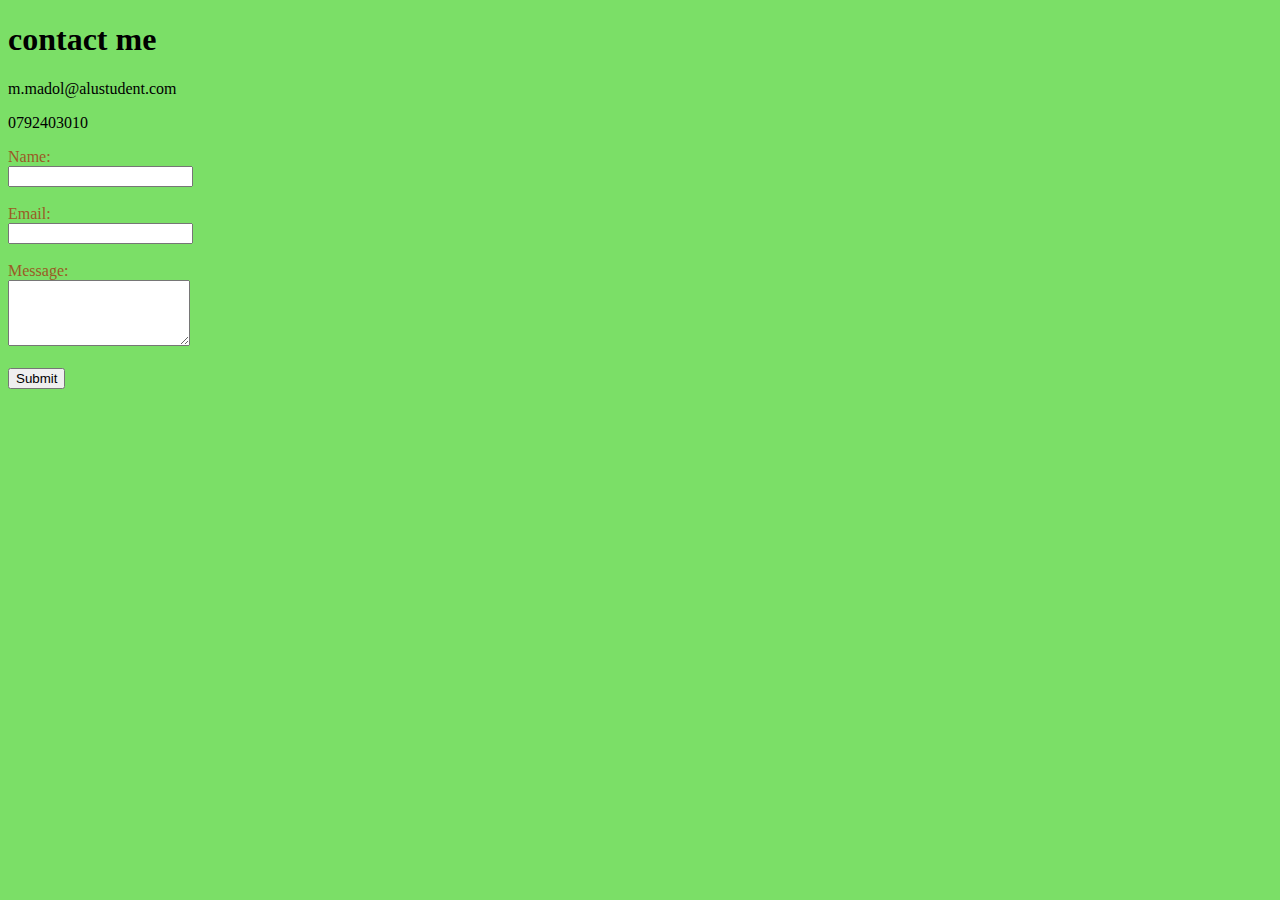
<file: contact.html>
<!DOCTYPE html>
<html lang="en">
<head>
    <meta charset="UTF-8">
    <meta name="viewport" content="width=device-width, initial-scale=1.0">
    <title>contact.html</title>
    <style>
        body {
            background-color: #32ce13a4;
        }

        main {
            color: #9a5b25;
        }
    </style>
</head>
<body>
    <h1>contact me</h1>
    <p>m.madol@alustudent.com</p>
    <p>0792403010</p>
    <main>
        <form action="submit_form.php" method="POST">
            <label for="name">Name:</label><br>
            <input type="text" id="name" name="name" required><br><br>

            <label for="email">Email:</label><br>
            <input type="email" id="email" name="email" required><br><br>

            <label for="message">Message:</label><br>
            <textarea id="message" name="message" rows="4" required></textarea><br><br>

            <input type="submit" value="Submit">
        </form>
    </main>
</body>
</html>
</file>
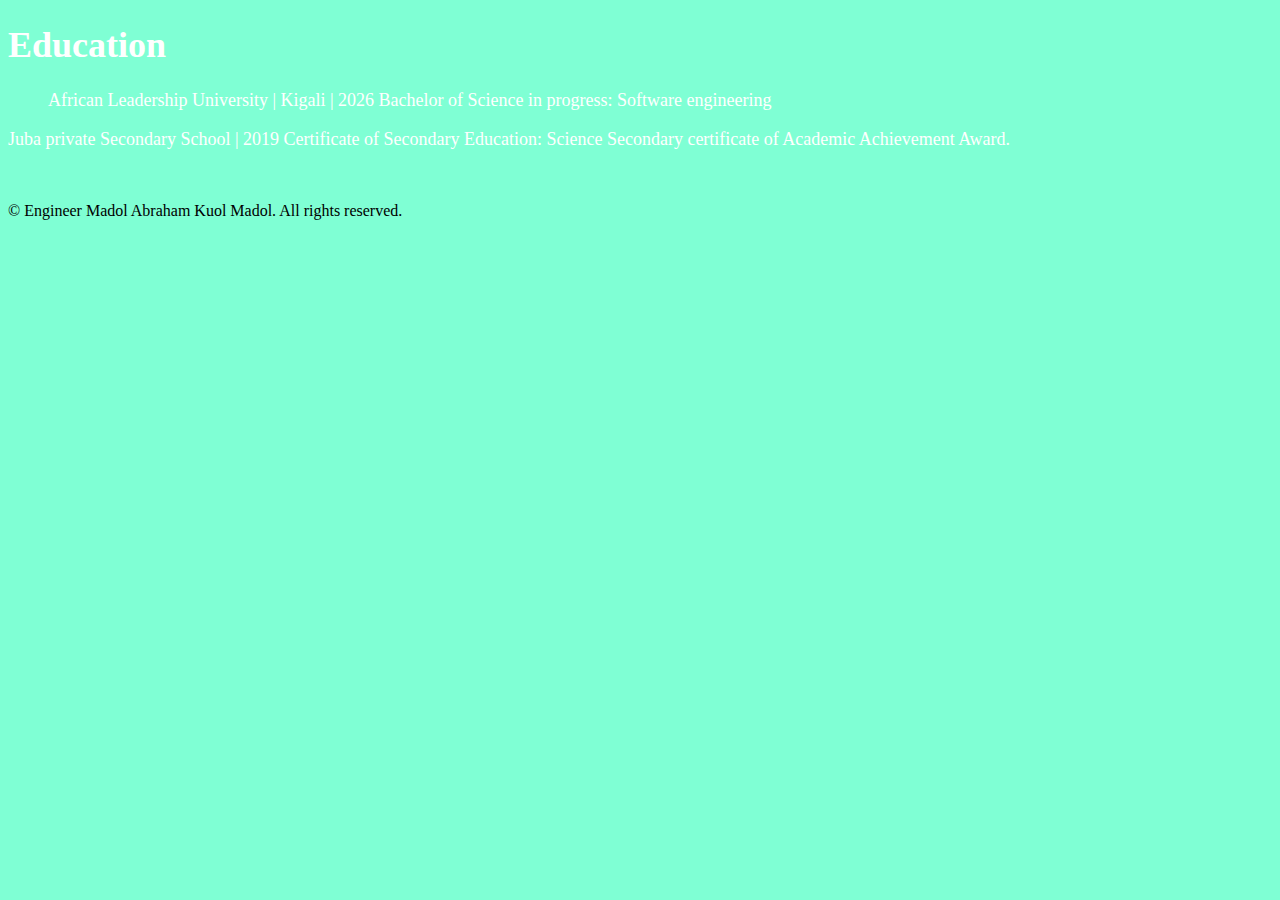
<file: education.html>
<!DOCTYPE html>
<html lang="en">
<head>
    <meta charset="UTF-8">
    <meta name="viewport" content="width=device-width, initial-scale=1.0">
    <title>Your Name - Education</title>
    <style>
        body {
            background-color: aquamarine;
        }
        main {
            color: white;
            font-size: large;
        }
    </style>
</head>
<body>
    
    <main>
        <section id="education">
            <h1>Education</h1>
            <p>
                <ul>
                    <l>African Leadership University | Kigali | 2026
                Bachelor of Science in progress: Software engineering<l/>
            </ul>
               <li> Juba private Secondary School | 2019
                Certificate of Secondary Education: Science
                Secondary certificate of Academic Achievement Award.</li></p>
        </section>
    </main><br>


    <footer>
        <p>&copy; Engineer Madol Abraham Kuol Madol. All rights reserved.</p>
    </footer>
</body>
</html>
</file>
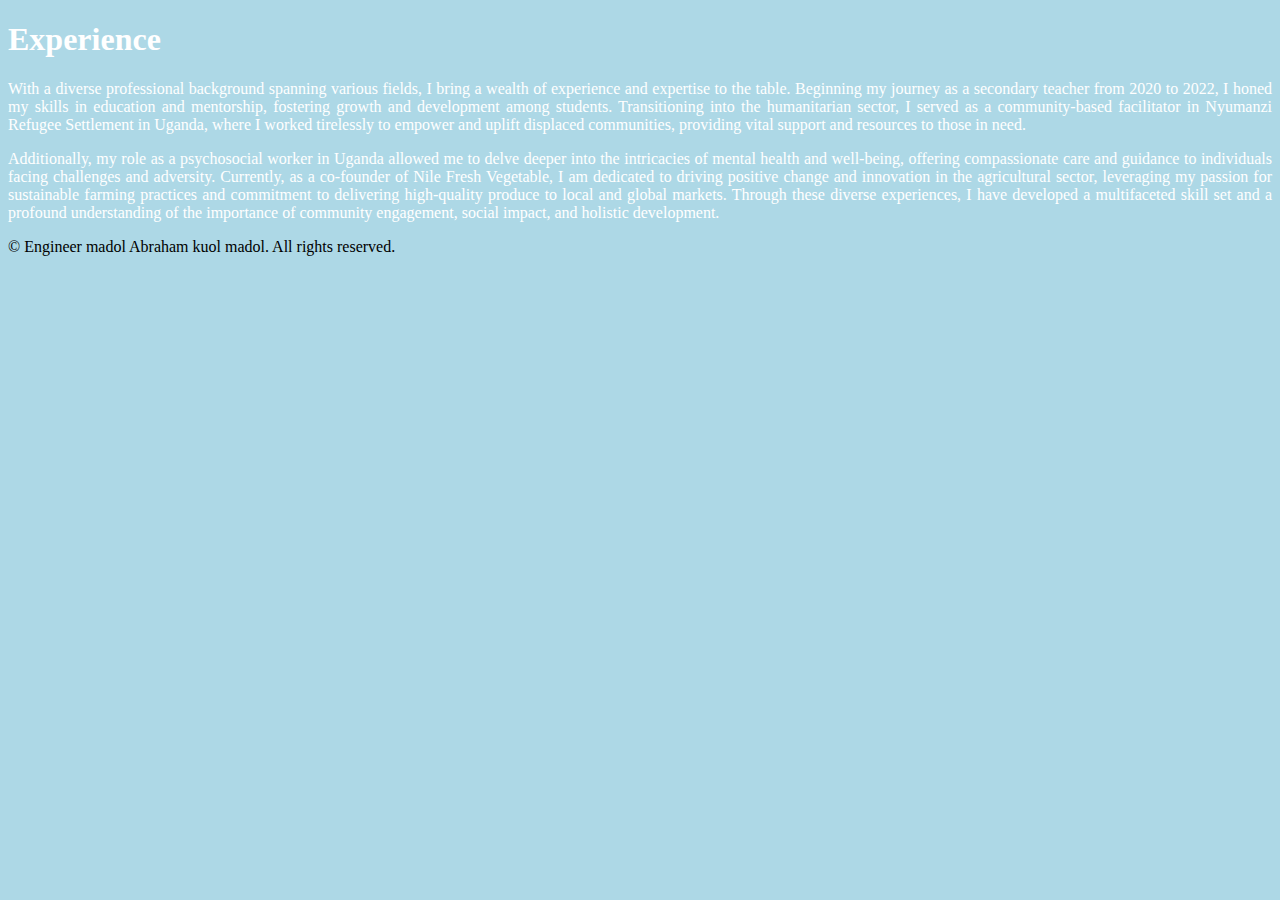
<file: experience.html>
<!DOCTYPE html>
<html lang="en">
<head>
    <meta charset="UTF-8">
    <meta name="viewport" content="width=device-width, initial-scale=1.0">
    <title>Your Name - Experience</title>
    <style>
        body {
            background-color: lightblue;
        }
        
        
        main {
            color: white;
            font-weight: 100;
            font-family: 'Times New Roman', Times, serif;
            text-align: center;
            text-align: justify;
            
        }
        
    </style>
</head>
<body>
    

    <main>
        <section id="experience">
            <h1>Experience</h1>
            <p>
                With a diverse professional background spanning various fields, 
                I bring a wealth of experience and expertise to the table. 
                Beginning my journey as a secondary teacher from 2020 to 2022,
                 I honed my skills in education and mentorship, fostering growth and development among students. 
                 Transitioning into the humanitarian sector, I served as a community-based facilitator in Nyumanzi Refugee Settlement in Uganda,
                  where I worked tirelessly to empower and uplift displaced communities, providing vital support and resources to those in need.
            </p>
                <p>

                Additionally, my role as a psychosocial worker in Uganda allowed me to delve deeper into the intricacies of mental health
                 and well-being, offering compassionate care and guidance to individuals facing challenges and adversity.
                  Currently, as a co-founder of Nile Fresh Vegetable, I am dedicated to driving positive change and innovation in the agricultural sector,
                   leveraging my passion for sustainable farming practices and commitment to delivering high-quality produce to local and global markets. 
                   Through these diverse experiences, I have developed a multifaceted skill set and a profound understanding of the importance of community engagement, 
                   social impact, and holistic development. 
                </p>
        </section>
    </main>

    <footer>
        <p>&copy; Engineer madol Abraham kuol madol. All rights reserved.</p>
    </footer>
</body>
</html>
</file>
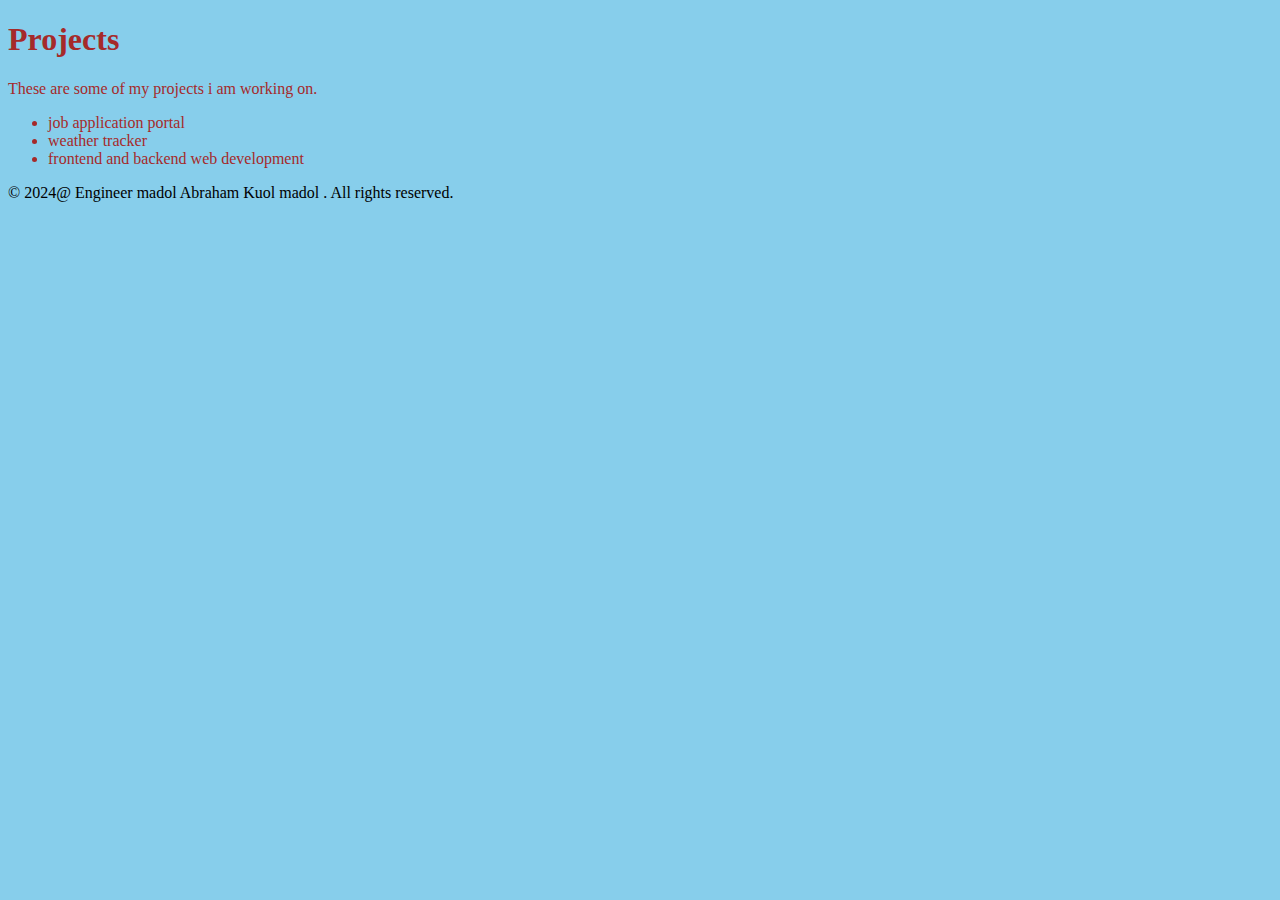
<file: projects.html>
<!DOCTYPE html>
<html lang="en">
<head>
    <meta charset="UTF-8">
    <meta name="viewport" content="width=device-width, initial-scale=1.0">
    <title>Your Name - Projects</title>
    <style>
        body {
            background-color: skyblue;
        }

        main {
            color: brown;
        }
    </style>
</head>
<body>
    

    <main>
        <section id="projects">
            <h1>Projects</h1>
            <p>These are some of my projects i am working on.</p>
            <ul>
                <li>job application portal</li>
                <li>weather tracker</li>
                <li>frontend and backend web development</li>
            </ul>
        </section>
    </main>

    <footer>
        <p>&copy; 2024@ Engineer madol Abraham Kuol madol . All rights reserved.</p>
    </footer>
</body>
</html>
</file>
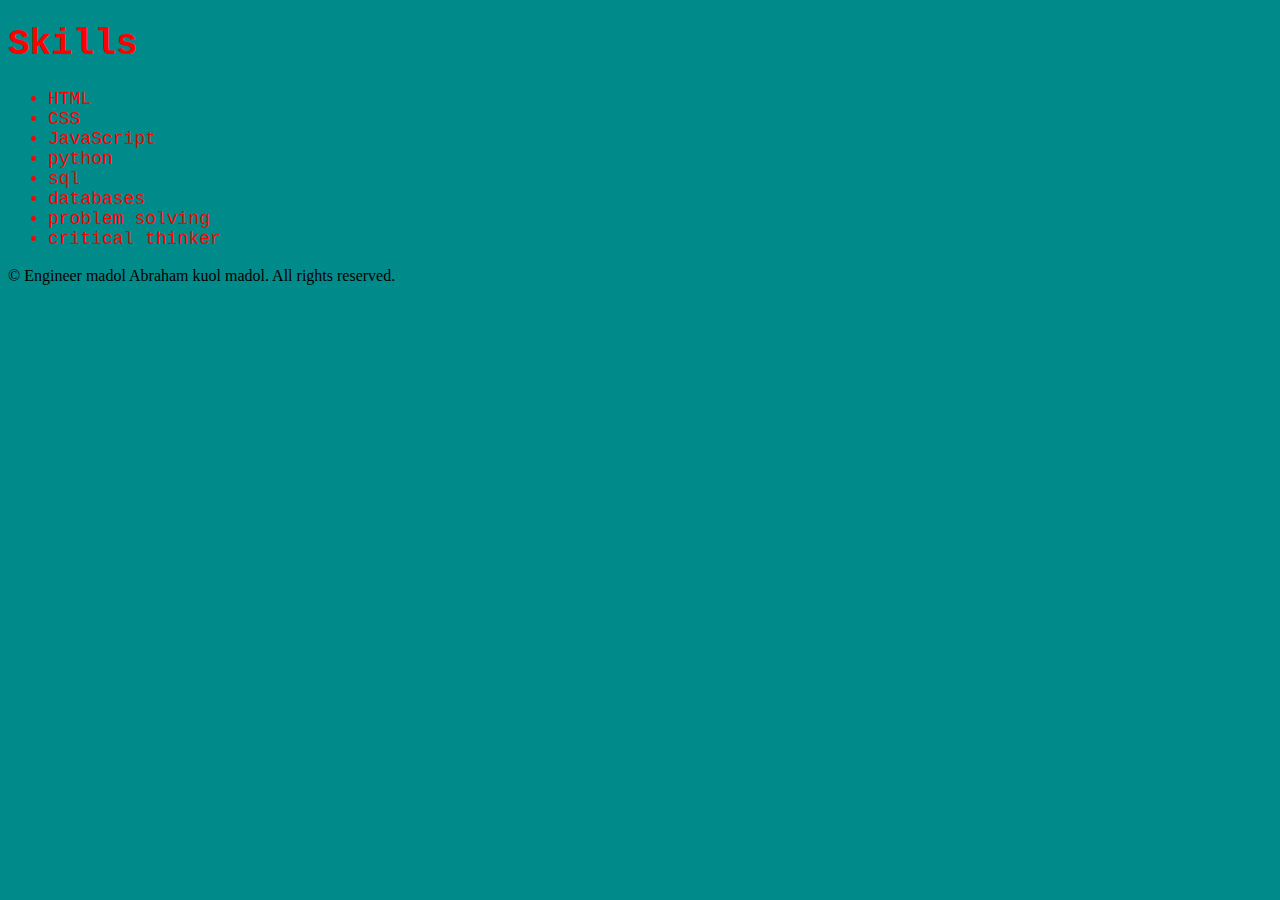
<file: Skills.html>
<!DOCTYPE html>
<html lang="en">
<head>
    <meta charset="UTF-8">
    <meta name="viewport" content="width=device-width, initial-scale=1.0">
    <title> Skills</title>
    <style>
        body {
            background-color:darkcyan;
            
        }
        main {
            color: red;
            font-size: large;
            font-family: 'Courier New', Courier, monospace;
        }
    </style>
</head>
<body>
    
    <main>
        <section id="skills">
            <h1>Skills</h1>
            <ul>
                <li>HTML</li>
                <li>CSS</li>
                <li>JavaScript</li>
                <li>python</li>
                <li>sql</li>
                <li>databases</li>
                <li>problem solving</li>
                <li>critical thinker</li>
            </ul>
        </section>
    </main>

    <footer>
        <p>&copy; Engineer madol Abraham kuol madol. All rights reserved.</p>
    </footer>
</body>
</html>
</file>
